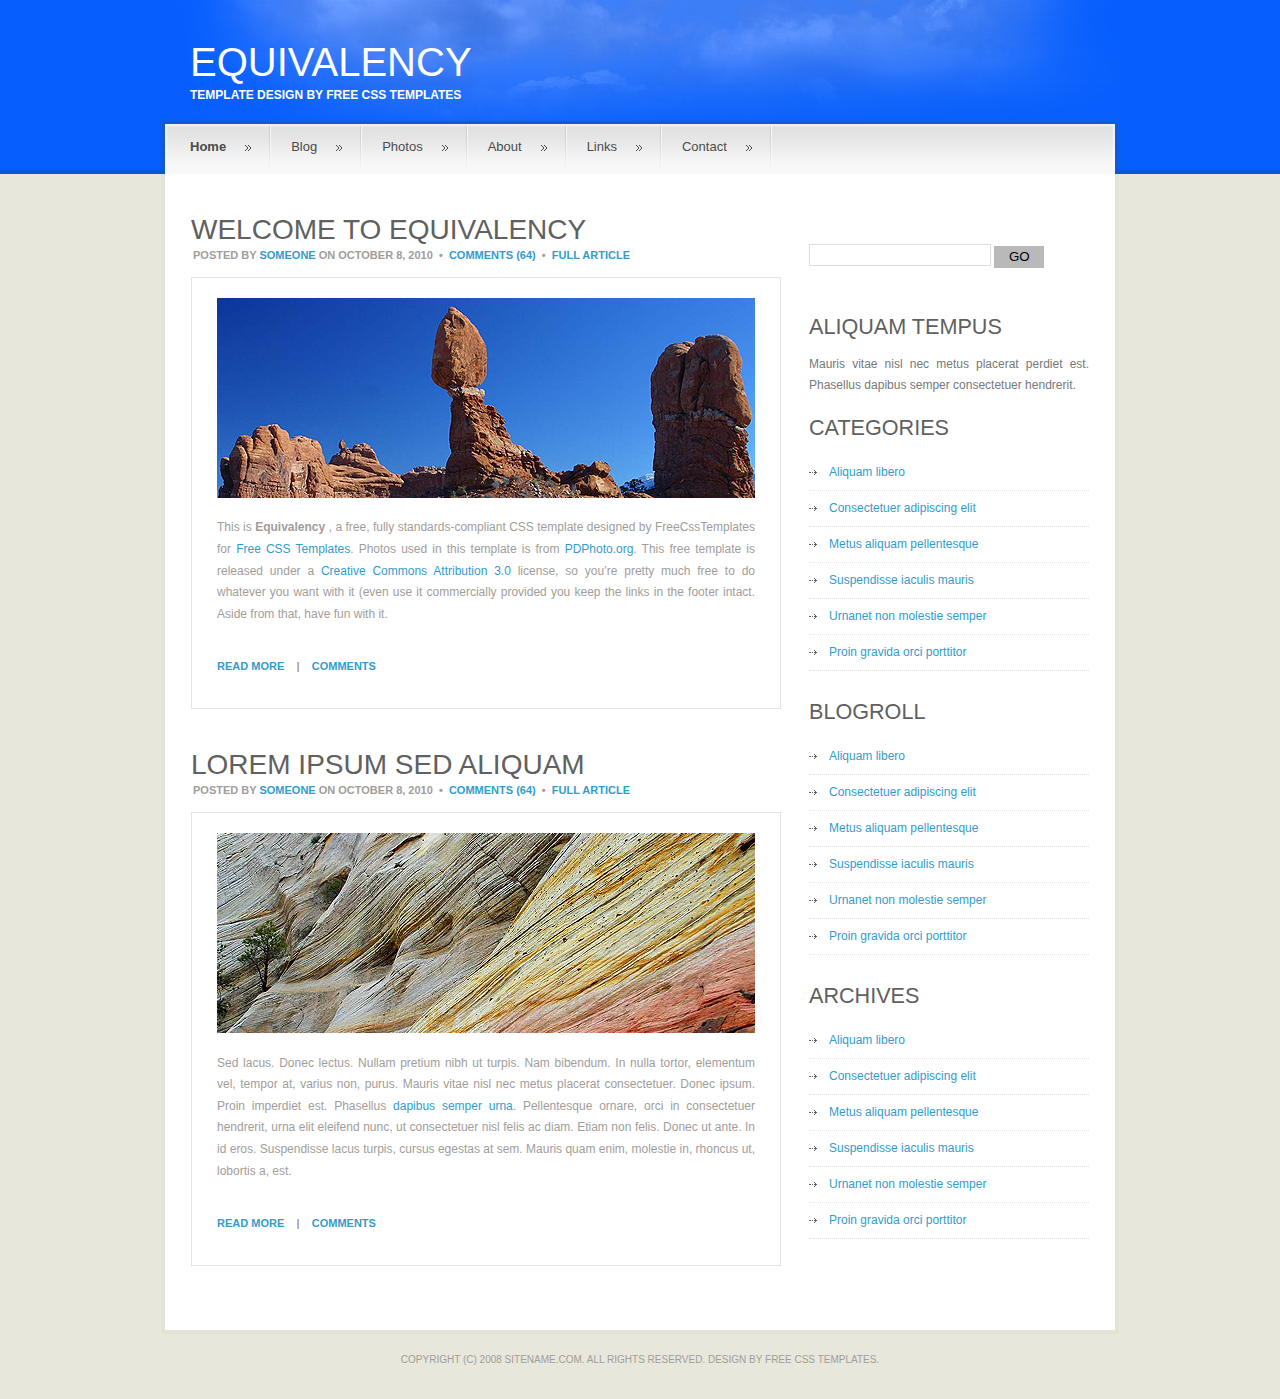
<file: src/main/webapp/index.html>
<!DOCTYPE html PUBLIC "-//W3C//DTD XHTML 1.0 Strict//EN" "http://www.w3.org/TR/xhtml1/DTD/xhtml1-strict.dtd">
<!--
Design by Free CSS Templates
http://www.freecsstemplates.org
Released for free under a Creative Commons Attribution 2.5 License

Name       : Equivalency   
Description: A two-column, fixed-width design with dark color scheme.
Version    : 1.0
Released   : 20101025

-->
<html xmlns="http://www.w3.org/1999/xhtml">
<head>
<meta name="keywords" content="" />
<meta name="description" content="" />
<meta http-equiv="content-type" content="text/html; charset=utf-8" />
<title>Equivalency    by Free CSS Templates</title>
<link href="style.css" rel="stylesheet" type="text/css" media="screen" />
</head>
<body>
<div id="wrapper">
	<div id="header">
		<div id="logo">
			<h1><a href="#">Equivalency </a></h1>
			<p> Template design by <a href="http://www.freecsstemplates.org/">Free CSS Templates</a></p>
		</div>
		<div id="menu">
			<ul>
				<li class="first current_page_item"><a href="#">Home</a></li>
				<li><a href="#">Blog</a></li>
				<li><a href="#">Photos</a></li>
				<li><a href="#">About</a></li>
				<li><a href="#">Links</a></li>
				<li><a href="#">Contact</a></li>
			</ul>
		</div>
	</div>
	<!-- end #header -->
	<div id="page">
		<div id="page-bgtop">
			<div id="page-bgbtm">
				<div id="content">
					<div class="post">
						<h2 class="title"><a href="#">Welcome to Equivalency </a></h2>
						<p class="meta">Posted by <a href="#">Someone</a> on October 8, 2010
							&nbsp;&bull;&nbsp; <a href="#" class="comments">Comments (64)</a> &nbsp;&bull;&nbsp; <a href="#" class="permalink">Full article</a></p>
						<div class="entry">
							<p><img src="images/img08.jpg" width="538" height="200" alt="" /></p>
							<p>This is <strong>Equivalency </strong>, a free, fully standards-compliant CSS template designed by FreeCssTemplates<a href="http://www.nodethirtythree.com/"></a> for <a href="http://www.freecsstemplates.org/">Free CSS Templates</a>.  Photos used in this template is from <a href="http://www.pdphoto.org">PDPhoto.org</a>. This free template is released under a <a href="http://creativecommons.org/licenses/by/3.0/">Creative Commons Attribution 3.0</a> license, so you’re pretty much free to do whatever you want with it (even use it commercially provided you keep the links in the footer intact. Aside from that, have fun with it. </p>
							<p class="links"><a href="#">Read More</a>&nbsp;&nbsp;&nbsp;&nbsp;|&nbsp;&nbsp;&nbsp;&nbsp;<a href="#" title="b0x w">Comments</a></p>
						</div>
					</div>
					<div class="post">
						<h2 class="title"><a href="#">Lorem ipsum sed aliquam</a></h2>
						<p class="meta">Posted by <a href="#">Someone</a> on October 8, 2010
							&nbsp;&bull;&nbsp; <a href="#" class="comments">Comments (64)</a> &nbsp;&bull;&nbsp; <a href="#" class="permalink">Full article</a></p>
						<div class="entry">
							<p><img src="images/img09.jpg" width="538" height="200" alt="" /></p>
							<p>Sed lacus. Donec lectus. Nullam pretium nibh ut turpis. Nam bibendum. In nulla tortor, elementum vel, tempor at, varius non, purus. Mauris vitae nisl nec metus placerat consectetuer. Donec ipsum. Proin imperdiet est. Phasellus <a href="#">dapibus semper urna</a>. Pellentesque ornare, orci in consectetuer hendrerit, urna elit eleifend nunc, ut consectetuer nisl felis ac diam. Etiam non felis. Donec ut ante. In id eros. Suspendisse lacus turpis, cursus egestas at sem.  Mauris quam enim, molestie in, rhoncus ut, lobortis a, est.</p>
							<p class="links"><a href="#">Read More</a>&nbsp;&nbsp;&nbsp;&nbsp;|&nbsp;&nbsp;&nbsp;&nbsp;<a href="#">Comments</a></p>
						</div>
					</div>
					<div style="clear: both;">&nbsp;</div>
				</div>
				<!-- end #content -->
				<div id="sidebar">
					<ul>
						<li>
							<div id="search" >
								<form method="get" action="#">
									<div>
										<input type="text" name="s" id="search-text" value="" />
										<input type="submit" id="search-submit" value="GO" />
									</div>
								</form>
							</div>
							<div style="clear: both;">&nbsp;</div>
						</li>
						<li>
							<h2>Aliquam tempus</h2>
							<p>Mauris vitae nisl nec metus placerat perdiet est. Phasellus dapibus semper consectetuer hendrerit.</p>
						</li>
						<li>
							<h2>Categories</h2>
							<ul>
								<li><a href="#">Aliquam libero</a></li>
								<li><a href="#">Consectetuer adipiscing elit</a></li>
								<li><a href="#">Metus aliquam pellentesque</a></li>
								<li><a href="#">Suspendisse iaculis mauris</a></li>
								<li><a href="#">Urnanet non molestie semper</a></li>
								<li><a href="#">Proin gravida orci porttitor</a></li>
							</ul>
						</li>
						<li>
							<h2>Blogroll</h2>
							<ul>
								<li><a href="#">Aliquam libero</a></li>
								<li><a href="#">Consectetuer adipiscing elit</a></li>
								<li><a href="#">Metus aliquam pellentesque</a></li>
								<li><a href="#">Suspendisse iaculis mauris</a></li>
								<li><a href="#">Urnanet non molestie semper</a></li>
								<li><a href="#">Proin gravida orci porttitor</a></li>
							</ul>
						</li>
						<li>
							<h2>Archives</h2>
							<ul>
								<li><a href="#">Aliquam libero</a></li>
								<li><a href="#">Consectetuer adipiscing elit</a></li>
								<li><a href="#">Metus aliquam pellentesque</a></li>
								<li><a href="#">Suspendisse iaculis mauris</a></li>
								<li><a href="#">Urnanet non molestie semper</a></li>
								<li><a href="#">Proin gravida orci porttitor</a></li>
							</ul>
						</li>
					</ul>
				</div>
				<!-- end #sidebar -->
				<div style="clear: both;">&nbsp;</div>
			</div>
		</div>
	</div>
	<!-- end #page -->
</div>
<div id="footer">
	<p>Copyright (c) 2008 Sitename.com. All rights reserved. Design by <a href="http://www.freecsstemplates.org/">Free CSS Templates</a>.</p>
</div>
<!-- end #footer -->
</body>
</html>
</file>
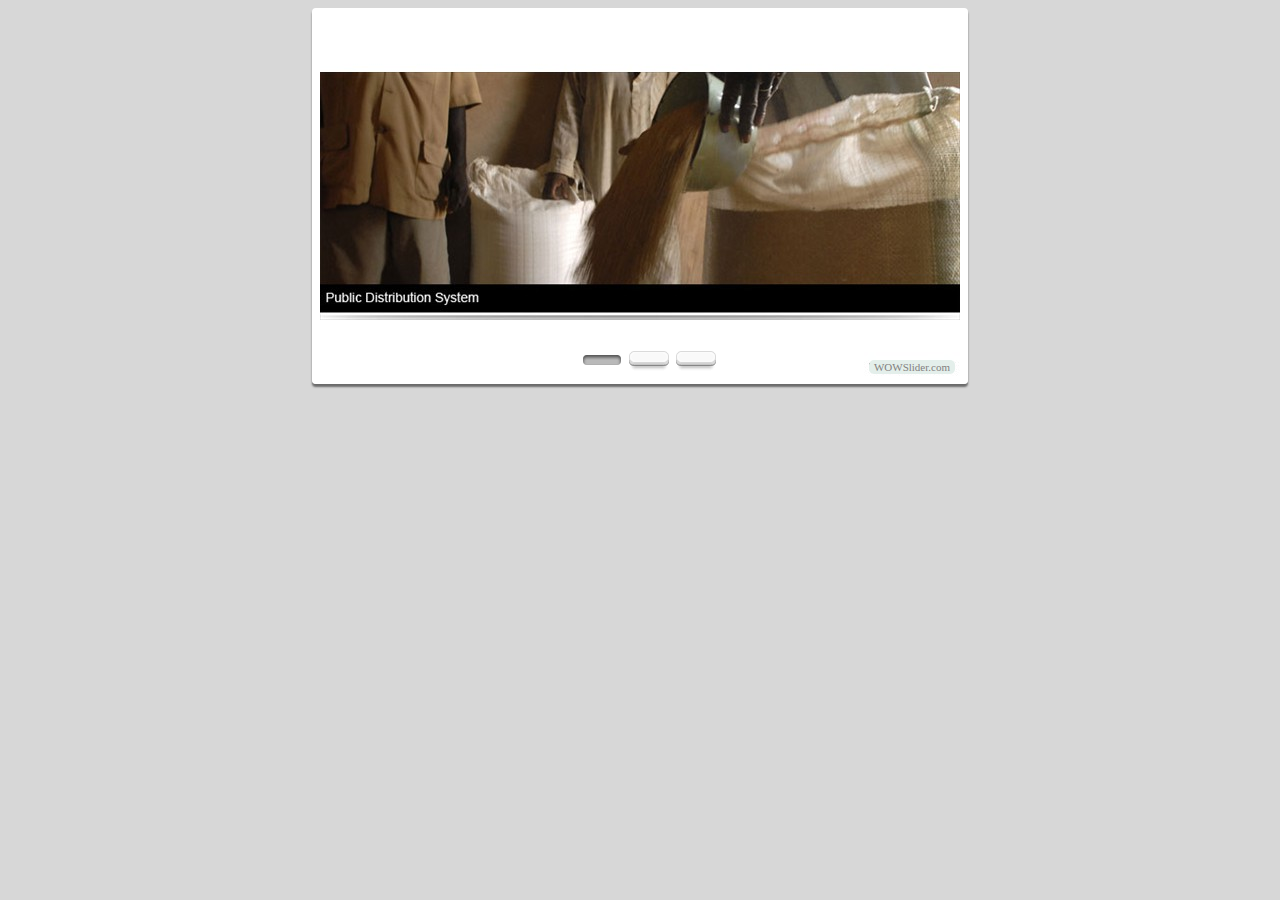
<file: src/main/webapp/slide/slide.html>
<!DOCTYPE html PUBLIC "-//W3C//DTD XHTML 1.0 Strict//EN"
	"http://www.w3.org/TR/xhtml1/DTD/xhtml1-strict.dtd">
<html xmlns="http://www.w3.org/1999/xhtml">
<head>
	<title>my slider generated by WOWSlider.com</title>
	<meta http-equiv="content-type" content="text/html; charset=utf-8" />
	<meta name="keywords" content="my slider, WOW Slider, Gallery Software, Free Photo Gallery Software" />
	<meta name="description" content="my slider created with WOW Slider, a free wizard program that helps you easily generate beautiful web slideshow" />
	<!-- Start WOWSlider.com HEAD section -->
	<link rel="stylesheet" type="text/css" href="engine1/style.css" />
	<script type="text/javascript" src="engine1/jquery.js"></script>
	<!-- End WOWSlider.com HEAD section -->
</head>
<body style="background-color:#d7d7d7">
	<!-- Start WOWSlider.com BODY section -->
	<div id="wowslider-container1">
	<div class="ws_images"><ul>
<li><img src="data1/images/img2.jpg" alt="IMG-2" title="IMG-2" id="wows1_0"/></li>
<li><img src="data1/images/img4.jpg" alt="IMG-4" title="IMG-4" id="wows1_1"/></li>
<li><img src="data1/images/22_jointings1.jpg" alt="22_Jointings1" title="22_Jointings1" id="wows1_2"/></li>
</ul></div>
<div class="ws_bullets"><div>
<a href="#" title="IMG-2"><img src="data1/tooltips/img2.jpg" alt="IMG-2"/>1</a>
<a href="#" title="IMG-4"><img src="data1/tooltips/img4.jpg" alt="IMG-4"/>2</a>
<a href="#" title="22_Jointings1"><img src="data1/tooltips/22_jointings1.jpg" alt="22_Jointings1"/>3</a>
</div></div>
<a class="wsl" href="http://wowslider.com">Free Software Slideshow by WOWSlider.com v3.3</a>
	<div class="ws_shadow"></div>
	</div>
	<script type="text/javascript" src="engine1/wowslider.js"></script>
	<script type="text/javascript" src="engine1/script.js"></script>
	<!-- End WOWSlider.com BODY section -->
</body>
</html>
</file>
<file: src/main/webapp/style.css>
/*
Design by Free CSS Templates
http://www.freecsstemplates.org
Released for free under a Creative Commons Attribution 2.5 License
*/

body {
	margin: 0;
	padding: 0;
	background: #E7E7DC url(images/img01.jpg) repeat-x left top;
	font-family: Arial, Helvetica, sans-serif;
	font-size: 12px;
	color: #A19D9A;
}

h1, h2, h3 {
	margin: 0;
	padding: 0;
	font-weight: normal;
	color: #3E3530;
}

h1 {
	font-size: 2em;
}

h2 {
	font-size: 2.8em;
}

h3 {
	font-size: 1.6em;
}

p, ul, ol {
	margin-top: 0;
	line-height: 180%;
}

ul, ol {
}

a {
	text-decoration: none;
	color: #339CCB;
}

a:hover {
}

#wrapper {
	margin: 0 auto;
	padding: 0;
}

/* Header */

#header-wrapper {
}

#header {
	width: 980px;
	height: 174px;
	margin: 0 auto;
	background: url(images/img04.jpg) no-repeat left top;
}

/* Logo */

#logo {
	width: 920px;
	height: 84px;
	margin: 0;
	padding: 40px 40px 0px 40px;
	color: #000000;
}

#logo h1, #logo p {
	margin: 0px;
	padding: 0px;
	text-transform: uppercase;
}

#logo h1 {
	font-family: Impact, Arial, Helvetica, sans-serif;
	font-size: 40px;
}

#logo p {
	font-size: 12px;
	font-weight: bold;
	color: #FFFFFF;
} 

#logo a {
	border: none;
	background: none;
	text-decoration: none;
	color: #FFFFFF;
}

/* Search */

#search {
	width: 280px;
	height: 60px;
	padding: 20px 0px 0px 0px;
}

#search form {
	height: 41px;
	margin: 0;
	padding: 10px 0 0 0px;
}

#search fieldset {
	margin: 0;
	padding: 0;
	border: none;
}

#search-text {
	width: 170px;
	padding: 6px 5px 2px 5px;
	border: 1px solid #DEDEDE;
	background: #FFFFFF;
	text-transform: lowercase;
	font: normal 11px Arial, Helvetica, sans-serif;
	color: #5D781D;
}

#search-submit {
	width: 50px;
	height: 22px;
	border: none;
	background: #B9B9B9;
	color: #000000;
}

/* Menu */

#menu {
	width: 920px;
	height: 50px;
	margin: 0 auto;
	padding: 0px 30px;
}

#menu ul {
	margin: 0;
	padding: 0px 0px 0px 0px;
	list-style: none;
	line-height: normal;
}

#menu li {
	float: left;
	background: url(images/img05.jpg) no-repeat right top; 
}

#menu a {
	height: 35px;
	display: block;
	float: left;
	margin: 0px 20px 0px 10px;
	background: url(images/img06.gif) no-repeat right 21px;
	padding: 15px 25px 0px 10px;
	text-decoration: none;
	text-align: center;
	font-family: Arial, Helvetica, sans-serif;
	font-size: 13px;
	font-weight: normal;
	color: #4B4B4B;
	border: none;
}

#menu a:hover, #menu .current_page_item a {
	text-decoration: none;
}

#menu .current_page_item a {
	font-weight: bold;
}

#menu .first a {
	padding-left: 0px;
}

/* Page */

#page {
	width: 958px;
	margin: 0 auto;
	padding: 0px 0px 0px 0px;
	background: url(images/img02.jpg) repeat-y left bottom;
}

#page-bgbtm {
	background: url(images/img03.jpg) no-repeat left bottom;
	padding: 40px 30px 0px 30px;
}

/* Content */

#content {
	float: left;
	width: 590px;
	padding: 0px 0px 0px 0px;
}

.post {
	margin-bottom: 40px;
}

.post .title {
	text-transform: uppercase;
	font-family: Impact, Arial, Helvetica, sans-serif;
	font-size: 28px; 
	font-weight: normal;
	color: #606060;
}

.post .title a {
	border: none;
	color: #606060;
}

.post .meta {
	padding-left: 2px;
	text-align: left;
	text-transform: uppercase;
	font-family: Arial, Helvetica, sans-serif;
	font-size: 11px;
	font-weight: bold;
}

.post .meta .date {
	float: left;
}

.post .meta .posted {
	float: right;
}

.post .meta a {
}

.post .entry {
	padding: 20px 25px;
	border: 1px solid #E4E4E4;
	text-align: justify;
}

.links {
	padding-top: 20px;
	text-transform: uppercase;
	font-size: 11px;
	font-weight: bold;
}

/* Sidebar */

#sidebar {
	float: right;
	width: 280px;
	margin: 0px;
	color: #787878;
}

#sidebar ul {
	margin: 0;
	padding: 0;
	list-style: none;
}

#sidebar li {
	margin: 0;
	padding: 0;
}

#sidebar li ul {
	margin: 0px 0px;
	padding-bottom: 30px;
}

#sidebar li li {
	background: url(images/img07.gif) no-repeat left 15px;
	margin: 0px;
	padding: 0px 0px 0px 20px;
	line-height: 35px;
	border-bottom: 1px dotted #E7E2DC;
}

#sidebar li li span {
	display: block;
	margin-top: -20px;
	padding: 0;
	font-size: 11px;
	font-style: italic;
}

#sidebar li li a {
	padding: 0px 0px 0px 0px;
}

#sidebar h2 {
	height: 38px;
	text-transform: uppercase;
	font-family: Impact, Arial, Helvetica, sans-serif;
	font-size: 1.8em;
	font-weight: normal;
	color: #606060;
}

#sidebar p {
	margin: 0 0px;
	padding: 0px 0px 20px 0px;
	text-align: justify;
}

#sidebar a {
	border: none;
	color: #339CCB;
}

#sidebar a:hover {
	text-decoration: underline;
	color: #8A8A8A;
}

/* Calendar */

#calendar {
}

#calendar_wrap {
	padding: 20px;
}

#calendar table {
	width: 100%;
}

#calendar tbody td {
	text-align: center;
}

#calendar #next {
	text-align: right;
}

/* Footer */

#footer {
	height: 50px;
	margin: 0 auto;
	padding: 0px 0 15px 0;
	font-family: Arial, Helvetica, sans-serif;
}

#footer p {
	margin: 0;
	padding-top: 20px;
	line-height: normal;
	font-size: 10px;
	text-transform: uppercase;
	text-align: center;
	color: #A19D9A;
}

#footer a {
	color: #A19D9A;
}
</file>
<file: src/main/webapp/slide/engine1/style.css>
/*
 *	generated by WOW Slider 3.3
 *	template Push
 */
@import url("http://fonts.googleapis.com/css?family=Inder&subset=latin,latin-ext");
#wowslider-container1 { 
	zoom: 1; 
	position: relative; 
	max-width:640px;
	margin:8px auto 8px;
	z-index:90;
	border:8px solid #FFFFFF;
	text-align:left; /* reset align=center */
}
* html #wowslider-container1{ width:640px }
#wowslider-container1 .ws_images ul{
	position:relative;
	width: 10000%; 
	height:auto;
	left:0;
	list-style:none;
	margin:0;
	padding:0;
	border-spacing:0;
	overflow: visible;
	/*table-layout:fixed;*/
}
#wowslider-container1 .ws_images ul li{
	width:1%;
	line-height:0; /*opera*/
	float:left;
	font-size:0;
	padding:0 0 0 0 !important;
	margin:0 0 0 0 !important;
}

#wowslider-container1 .ws_images{
	position: relative;
	left:0;
	top:0;
	width:100%;
	height:100%;
	overflow:hidden;
}
#wowslider-container1 .ws_images a{
	width:100%;
	display:block;
	color:transparent;
}
#wowslider-container1 img{
	max-width: none !important;
}
#wowslider-container1 .ws_images img{
	width:100%;
	border:none 0;
	max-width: none;
	padding:0;
}
#wowslider-container1 a{ 
	text-decoration: none; 
	outline: none; 
	border: none; 
}

#wowslider-container1  .ws_bullets { 
	font-size: 0px; 
	float: left;
	position:absolute;
	z-index:70;
}
#wowslider-container1  .ws_bullets div{
	position:relative;
	float:left;
}
#wowslider-container1  a.wsl{
	display:none;
}
#wowslider-container1 sound, 
#wowslider-container1 object{
	position:absolute;
}
#wowslider-container1  .ws_bullets { 
	padding: 5px; 
}
#wowslider-container1 .ws_bullets a { 
	width:40px;
	height:20px;
	background: url(./bullet.png) left top;
	float: left; 
	text-indent: -4000px; 
	position:relative;
	margin-left:7px;
	color:transparent;
}
#wowslider-container1 .ws_bullets a:hover{
	background-position: 0 50%;
}
#wowslider-container1 .ws_bullets a.ws_selbull{
	background-position: 0 100%;
}
#wowslider-container1 a.ws_next, #wowslider-container1 a.ws_prev {
	position:absolute;
	display:none;
	top:50%;
	margin-top:-22px;
	z-index:60;
	height: 50px;
	width: 50px;
	background-image: url(./arrows.png);
}
#wowslider-container1 a.ws_next{
	background-position: 100% 0;
	right:10px;
}
#wowslider-container1 a.ws_prev {
	left:10px;
	background-position: 0 0; 
}
#wowslider-container1 a.ws_next:hover{
	background-position: 100% 100%;
}
#wowslider-container1 a.ws_prev:hover {
	background-position: 0 100%; 
}
* html #wowslider-container1 a.ws_next,* html #wowslider-container1 a.ws_prev{display:block}
#wowslider-container1:hover a.ws_next, #wowslider-container1:hover a.ws_prev {display:block}
/* bottom center */
#wowslider-container1  .ws_bullets {
    bottom: 0px;
	left:50%;
}
#wowslider-container1  .ws_bullets div{
	left:-50%;
}
#wowslider-container1 .ws-title{
	position:absolute;
	display:block;
	bottom: 0px;
	left: 0px; 
	margin:35px 15px;
	padding:8px;
	background:#FFFFFF;
	color:#777777;
	z-index: 50;
	font-family:'Inder', Tahoma, Geneva, sans-serif;
	font-size: 20px;
	line-height: 21px;
	text-transform: uppercase;
	border-radius:4px;
	-moz-border-radius:4px;
	-webkit-border-radius:4px;
	opacity:0.8;
	filter:progid:DXImageTransform.Microsoft.Alpha(opacity=90);	
	box-shadow: 0 3px 2px rgba(0, 0, 0, 0.5);
	-moz-box-shadow: 0 3px 2px rgba(0, 0, 0, 0.5);
}
#wowslider-container1 .ws-title div{
    margin-top: 10px;
	font-size: 14px;
	line-height: 15px;
}

#wowslider-container1 .ws_images ul{
	animation: wsBasic 12s infinite;
	-moz-animation: wsBasic 12s infinite;
	-webkit-animation: wsBasic 12s infinite;
}
@keyframes wsBasic{0%{left:-0%} 16.67%{left:-0%} 33.33%{left:-100%} 50%{left:-100%} 66.67%{left:-200%} 83.33%{left:-200%} }
@-moz-keyframes wsBasic{0%{left:-0%} 16.67%{left:-0%} 33.33%{left:-100%} 50%{left:-100%} 66.67%{left:-200%} 83.33%{left:-200%} }
@-webkit-keyframes wsBasic{0%{left:-0%} 16.67%{left:-0%} 33.33%{left:-100%} 50%{left:-100%} 66.67%{left:-200%} 83.33%{left:-200%} }

#wowslider-container1 {
	box-shadow: 0 3px 2px rgba(0, 0, 0, 0.5);
	-moz-box-shadow: 0 3px 2px rgba(0, 0, 0, 0.5);
	border-radius:4px;
	-moz-border-radius:4px;
	-webkit-border-radius:4px;
}
#wowslider-container1 .ws_bullets  a img{
	text-indent:0;
	display:block;
	bottom:20px;
	left:-60px;
	visibility:hidden;
	position:absolute;
	box-shadow: 0 3px 2px rgba(0, 0, 0, 0.5);
    -moz-box-shadow: 0 3px 2px rgba(0, 0, 0, 0.5);
    border: 4px solid #FFFFFF;
	border-radius:4px;
	-moz-border-radius:4px;
	-webkit-border-radius:4px;
	max-width:none;
}
#wowslider-container1 .ws_bullets a:hover img{
	visibility:visible;
}

#wowslider-container1 .ws_bulframe div div{
	height:90px;
	overflow:visible;
	position:relative;
}
#wowslider-container1 .ws_bulframe div {
	left:0;
	overflow:hidden;
	position:relative;
	width:120px;
	background-color:#FFFFFF;
}
#wowslider-container1  .ws_bullets .ws_bulframe{
	display:none;
	bottom:20px;
	margin-left:15px;
	overflow:visible;
	position:absolute;
	cursor:pointer;
	box-shadow: 0 3px 2px rgba(0, 0, 0, 0.5);
    -moz-box-shadow: 0 3px 2px rgba(0, 0, 0, 0.5);
    border: 4px solid #FFFFFF;
	border-radius:4px;
	-moz-border-radius:4px;
	-webkit-border-radius:4px;
}
#wowslider-container1 .ws_bulframe span{
	display:block;
	position:absolute;
	bottom:-10px;
	margin-left:-6px;
	left:60px;
	background:url(./triangle.png);
	width:15px;
	height:6px;
}
</file>
